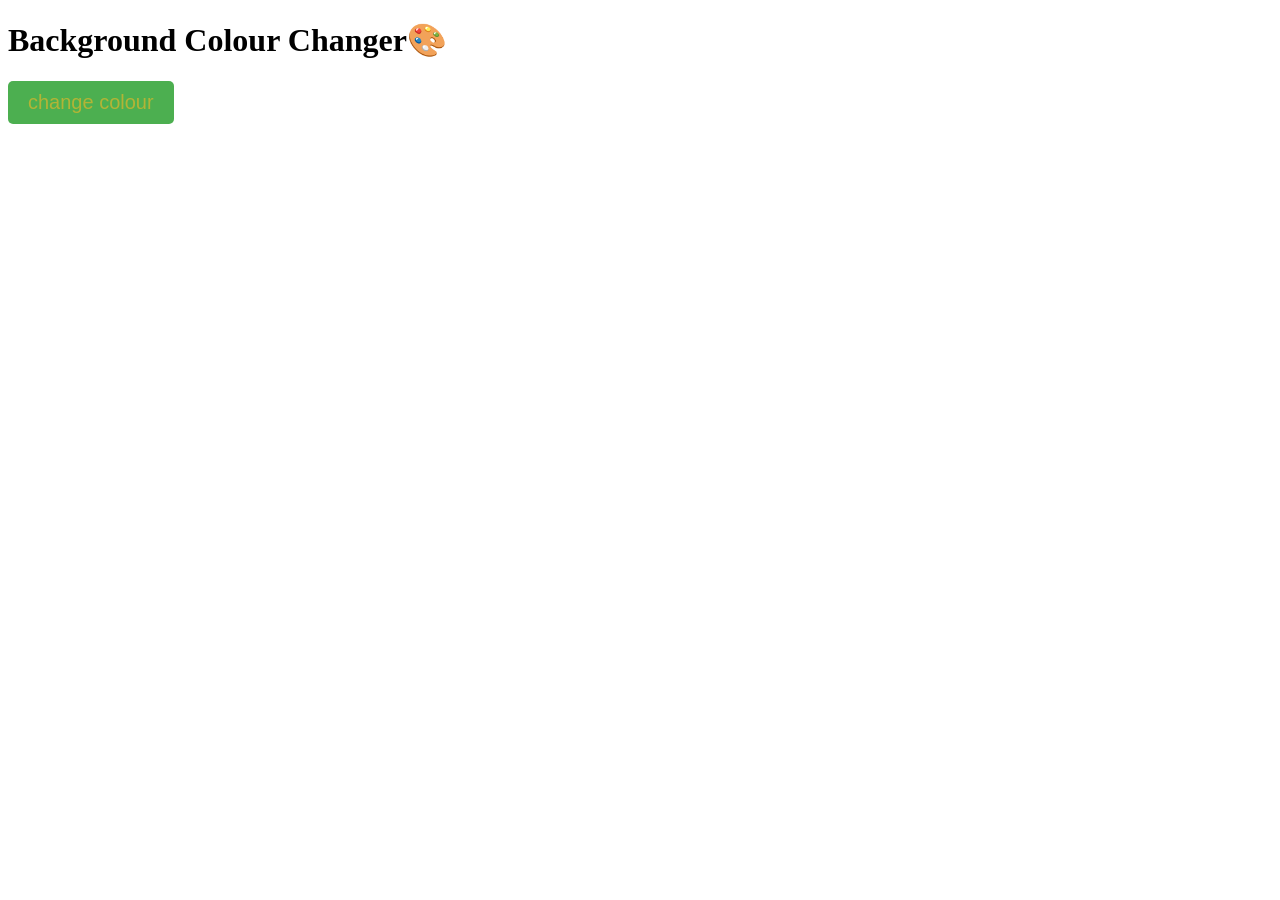
<file: js-mini-projects/background_colour_changer/index.html>
<!DOCTYPE html>
<html lang="en">
<head>
    <meta charset="UTF-8">
    <meta name="viewport" content="width=device-width, initial-scale=1.0">
    <title>Background Colour Changer</title>
    <link rel="stylesheet" href="style.css">
</head>
<body>
    <h1 id="Background colour changer">Background Colour Changer🎨</h1>
    <button id="button1">change colour</button>

</body>
<script src="index.js"></script>
</html>
</file>
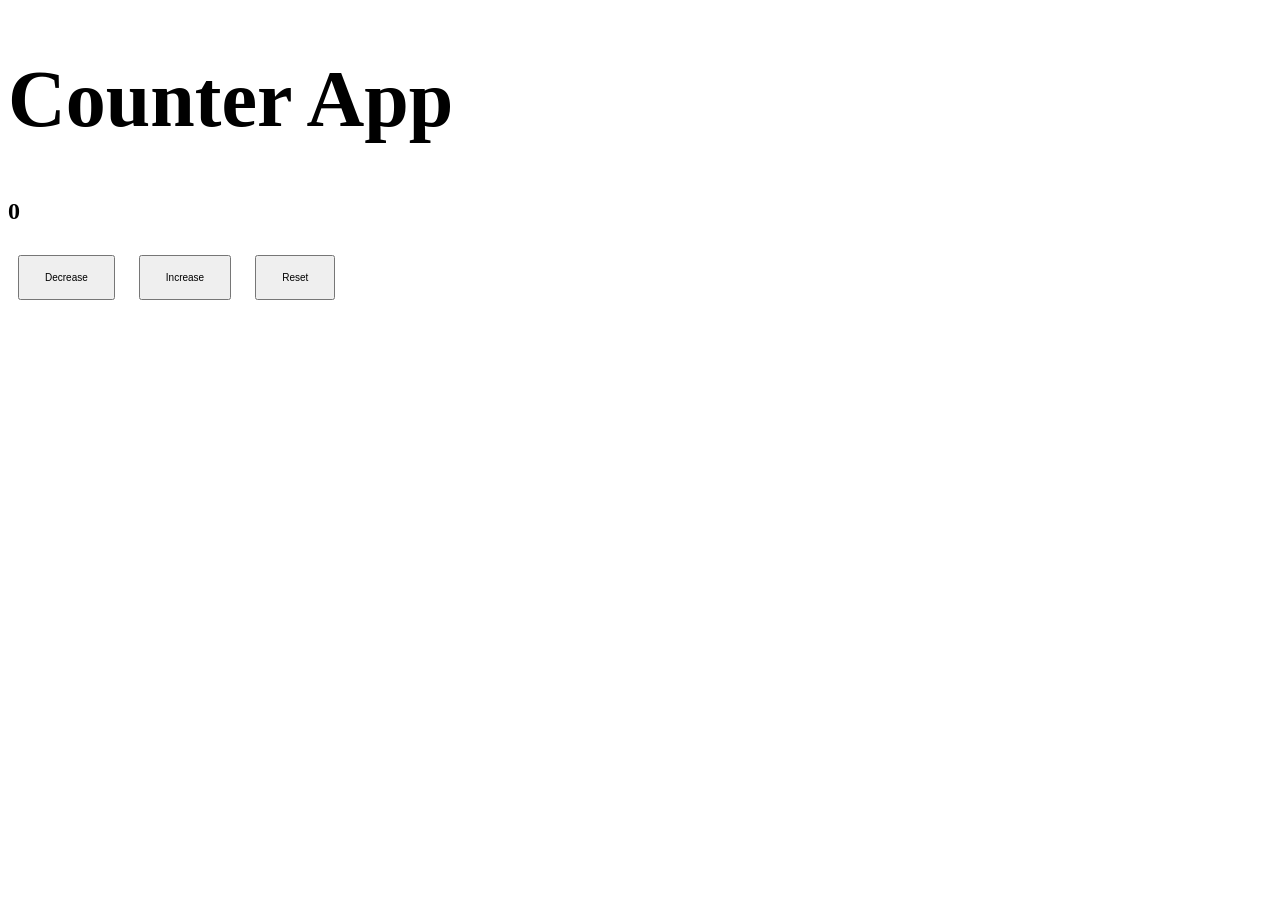
<file: js-mini-projects/counter_app/index.html>
<!DOCTYPE html>
<html lang="en">
<head>
    <meta charset="UTF-8">
    <meta name="viewport" content="width=device-width, initial-scale=1.0">
    <title>counter app</title>
    <link rel="stylesheet" href="styles.css">
</head>
<body>
    <h1 id="counter-app">Counter App</h1>
    <h2 id="counter">0</h2>
    <button id="decrease">Decrease</button>

    <button id="increase">Increase</button>
    <button id="reset">Reset</button>
  <script src="index.js"></script>  
</body>
</html>
</file>
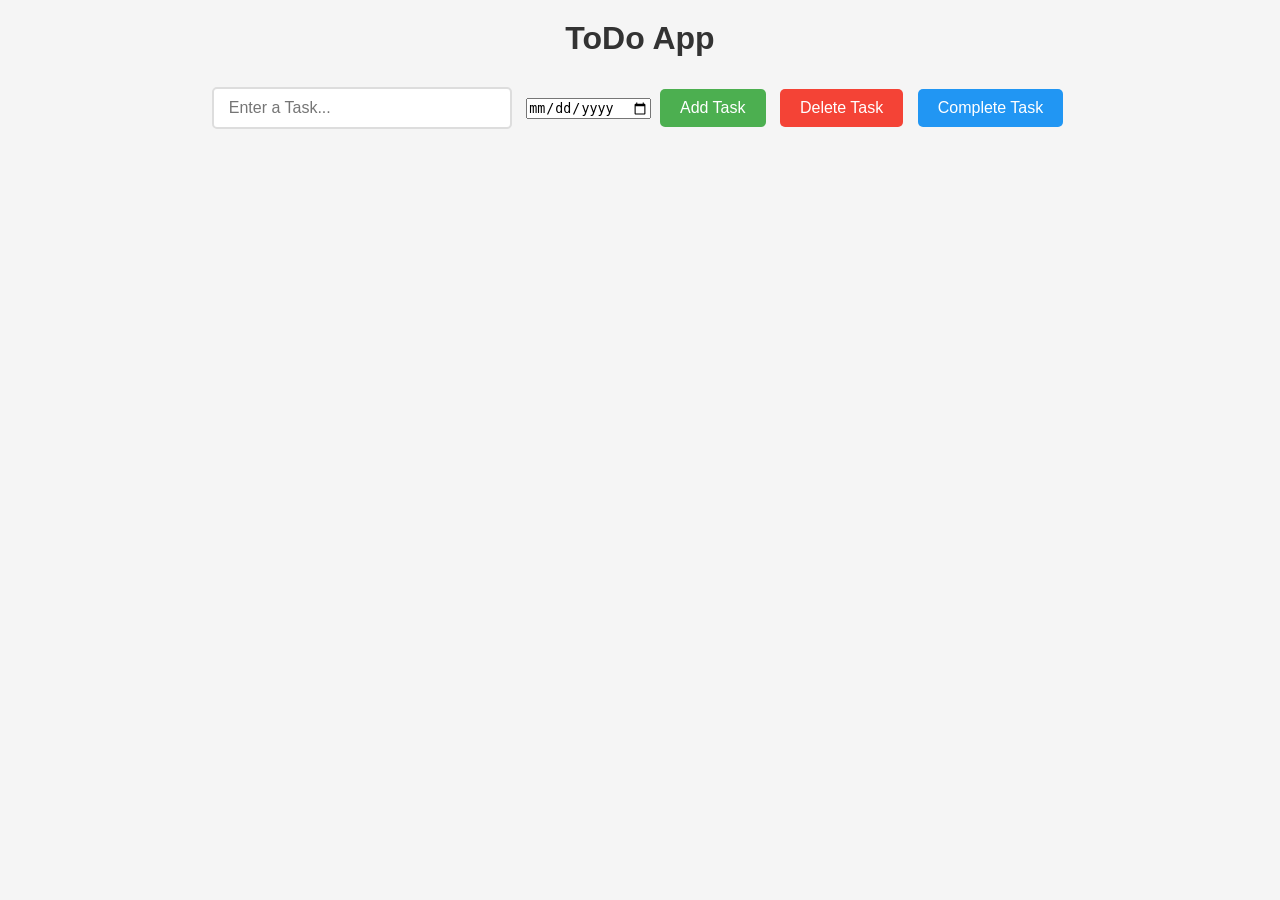
<file: js-mini-projects/To-do_app/index.html>
<!DOCTYPE html>
<html lang="en">
<head>
    <meta charset="UTF-8">
    <meta name="viewport" content="width=device-width, initial-scale=1.0">
    <title>To-Do App</title>
    <link rel="stylesheet" href="style.css">
</head>

<body>
    <h1> ToDo App</h1>
    <div>
        <input type="text" id="taskInput" placeholder="Enter a Task...">
        <input type="date" id="dateInput">
        <button id="addBtn">Add Task</button>
        <button id="deleteBtn">Delete Task</button>
        <button id="compltBtn">Complete Task</button>
    </div>
    </div>
    <ul id="taskList"></ul>
    <script src="script.js"></script>
</body>
</html>
</file>
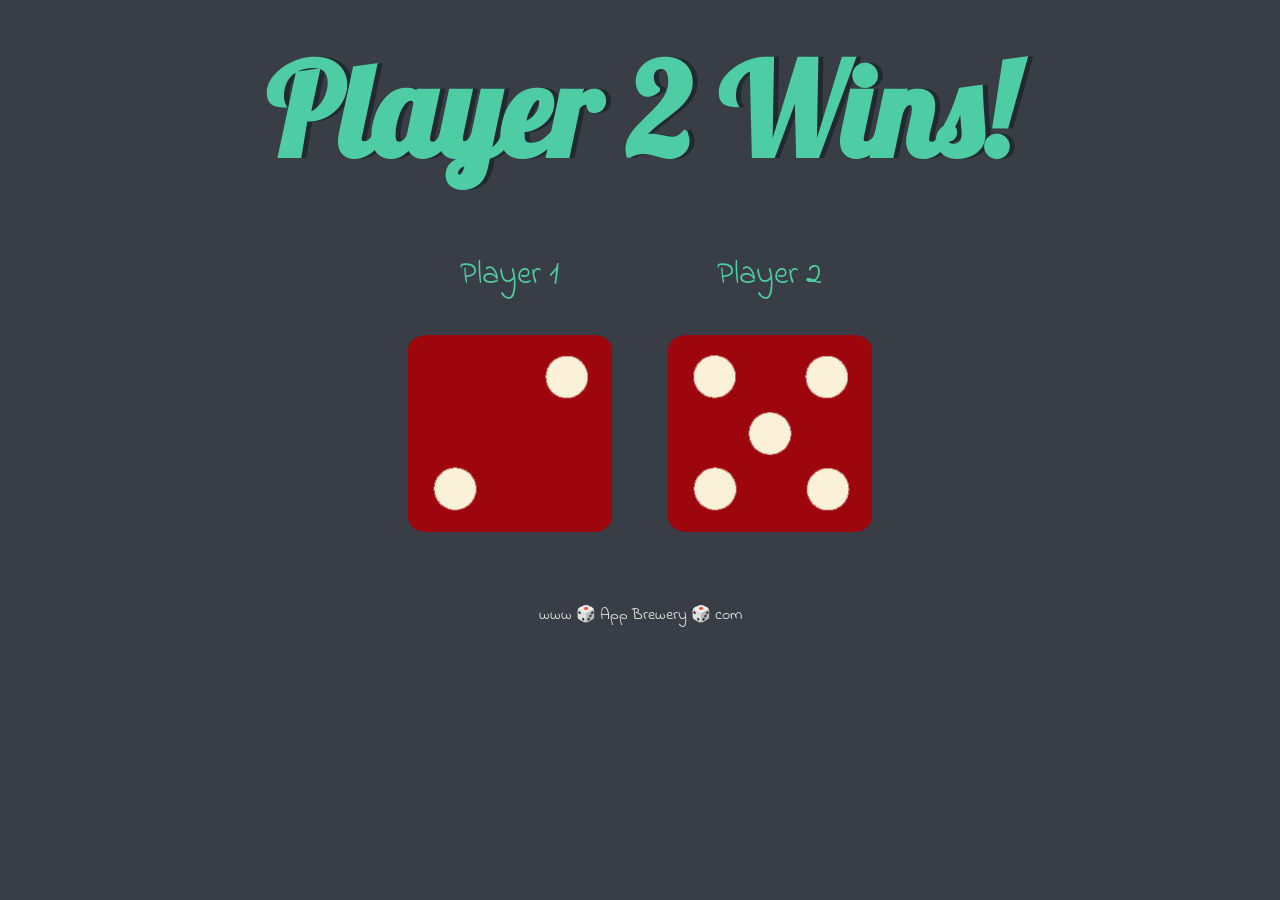
<file: js-mini-projects/Two_dice_game/dicee.html>
<!DOCTYPE html>
<html lang="en" dir="ltr">
  <head>
    <meta charset="utf-8" />
    <title>Dicee</title>
    <link rel="stylesheet" href="styles.css" />
    <link
      href="https://fonts.googleapis.com/css?family=Indie+Flower|Lobster"
      rel="stylesheet"
    />
  </head>
  <body>
    <div class="container">
      <h1>Refresh Me</h1>

      <div class="dice">
        <p>Player 1</p>
        <img class="img1" src="images/dice6.png" />
      </div>

      <div class="dice">
        <p>Player 2</p>
        <img class="img2" src="images/dice6.png" />
      </div>
    </div>

    <footer>www 🎲 App Brewery 🎲 com</footer>
    <script src="dicee.js"></script>
  </body>
</html>
</file>
<file: js-mini-projects/background_colour_changer/style.css>
.body{
    text-align: center;
    margin-top: 100px;
            transition: 0.5s;
}
button{
    padding: 10px 20px;
    font-size: 20px;
    cursor: pointer;
    background-color: #4CAF50;
    color: rgb(178, 180, 54);
    border: none;
    border-radius: 5px;
}
</file>
<file: js-mini-projects/counter_app/styles.css>
.body{
    background-color: VIOLET    ;
    text-align: center; 
    margin-top: 100px;
    font-family: Arial;   

}
button{
    padding: 15px 25px;
    font-size: 10px;
    cursor: pointer;
    margin: 10px;
}   
h1{
    font-size: 80px;
}
</file>
<file: js-mini-projects/To-do_app/style.css>
* {
    margin: 0;
    padding: 0;
    box-sizing: border-box;
}

body {
    font-family: Arial, sans-serif;
    background-color: #f5f5f5;
    padding: 20px;
}

h1 {
    text-align: center;
    color: #333;
    margin-bottom: 30px;
}

div {
    text-align: center;
    margin-bottom: 20px;
}

input#taskInput {
    padding: 10px 15px;
    font-size: 16px;
    border: 2px solid #ddd;
    border-radius: 5px;
    width: 300px;
    margin-right: 10px;
}

button {
    padding: 10px 20px;
    font-size: 16px;
    background-color: #4CAF50;
    color: white;
    border: none;
    border-radius: 5px;
    cursor: pointer;
    margin: 0 5px;
    transition: background-color 0.3s;
}

button:hover {
    background-color: #45a049;
}

#deleteBtn {
    background-color: #f44336;
}

#deleteBtn:hover {
    background-color: #da190b;
}

#compltBtn {
    background-color: #2196F3;
}

#compltBtn:hover {
    background-color: #0b7dda;
}

ul#taskList {
    list-style: none;
    max-width: 500px;
    margin: 0 auto;
}

li {
    background-color: white;
    padding: 15px;
    margin: 10px 0;
    border-radius: 5px;
    box-shadow: 0 2px 5px rgba(0,0,0,0.1);
    font-size: 16px;
}
</file>
<file: js-mini-projects/Two_dice_game/styles.css>
.container {
  width: 70%;
  margin: auto;
  text-align: center;
}

.dice {
  text-align: center;
  display: inline-block;

}

body {
  background-color: #393E46;
}

h1 {
  margin: 30px;
  font-family: 'Lobster', cursive;
  text-shadow: 5px 0 #232931;
  font-size: 8rem;
  color: #4ECCA3;
}

p {
  font-size: 2rem;
  color: #4ECCA3;
  font-family: 'Indie Flower', cursive;
}

img {
  width: 80%;
}

footer {
  margin-top: 5%;
  color: #EEEEEE;
  text-align: center;
  font-family: 'Indie Flower', cursive;

}
</file>
